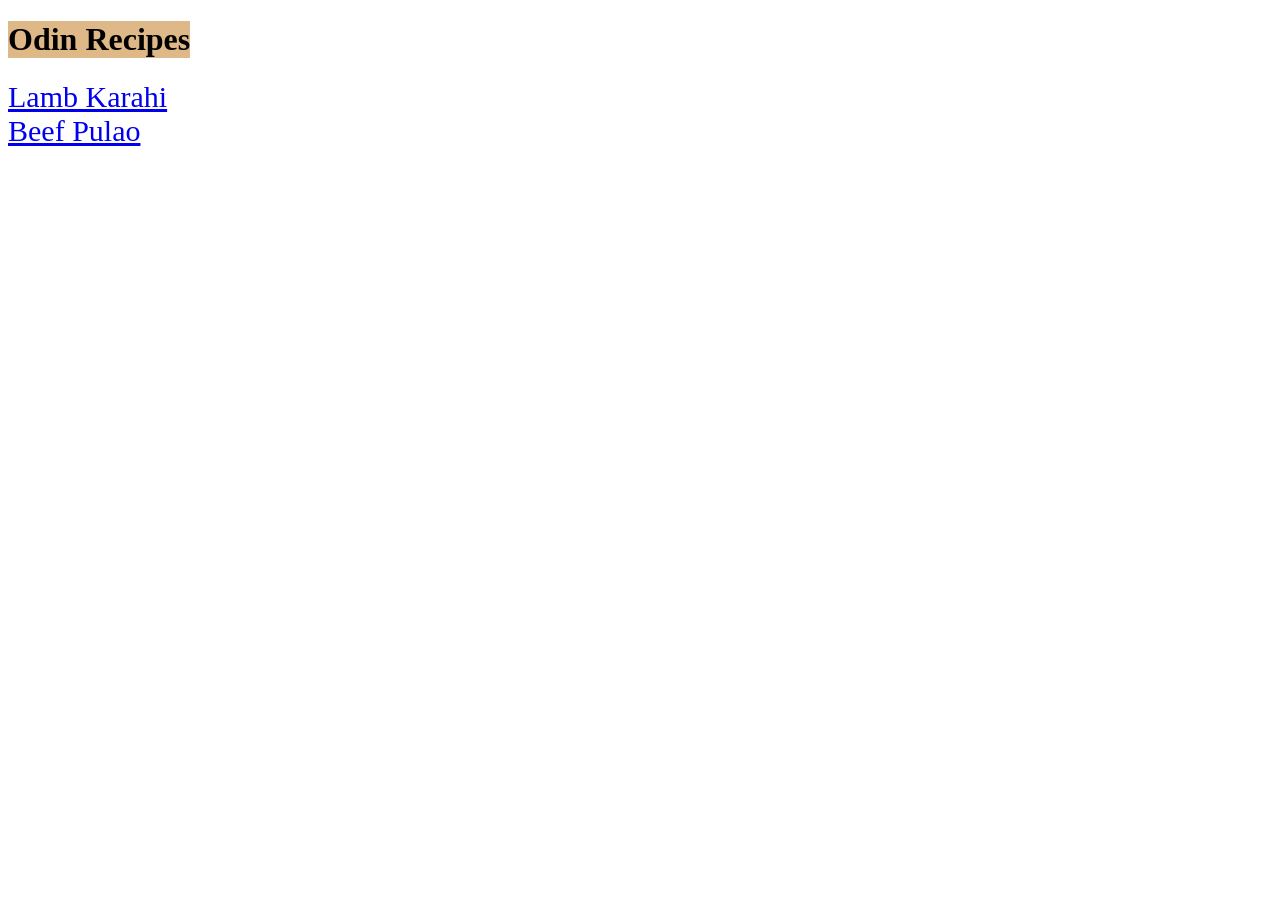
<file: index.html>
<!DOCTYPE html>
<html lang="en">
 <head>
  <meta charset="UTF-8">
  <title>Odin Recipes Home</title>
  <link rel="stylesheet" href="style.css">
 </head>

 <body>
 <h1>Odin Recipes</h1>
 <a href="./recipes/Lamb Karahi.html">Lamb Karahi</a><br>
 <a href="./recipes/beef pulao.html">Beef Pulao</a>
 
 </body>

</html>
</file>
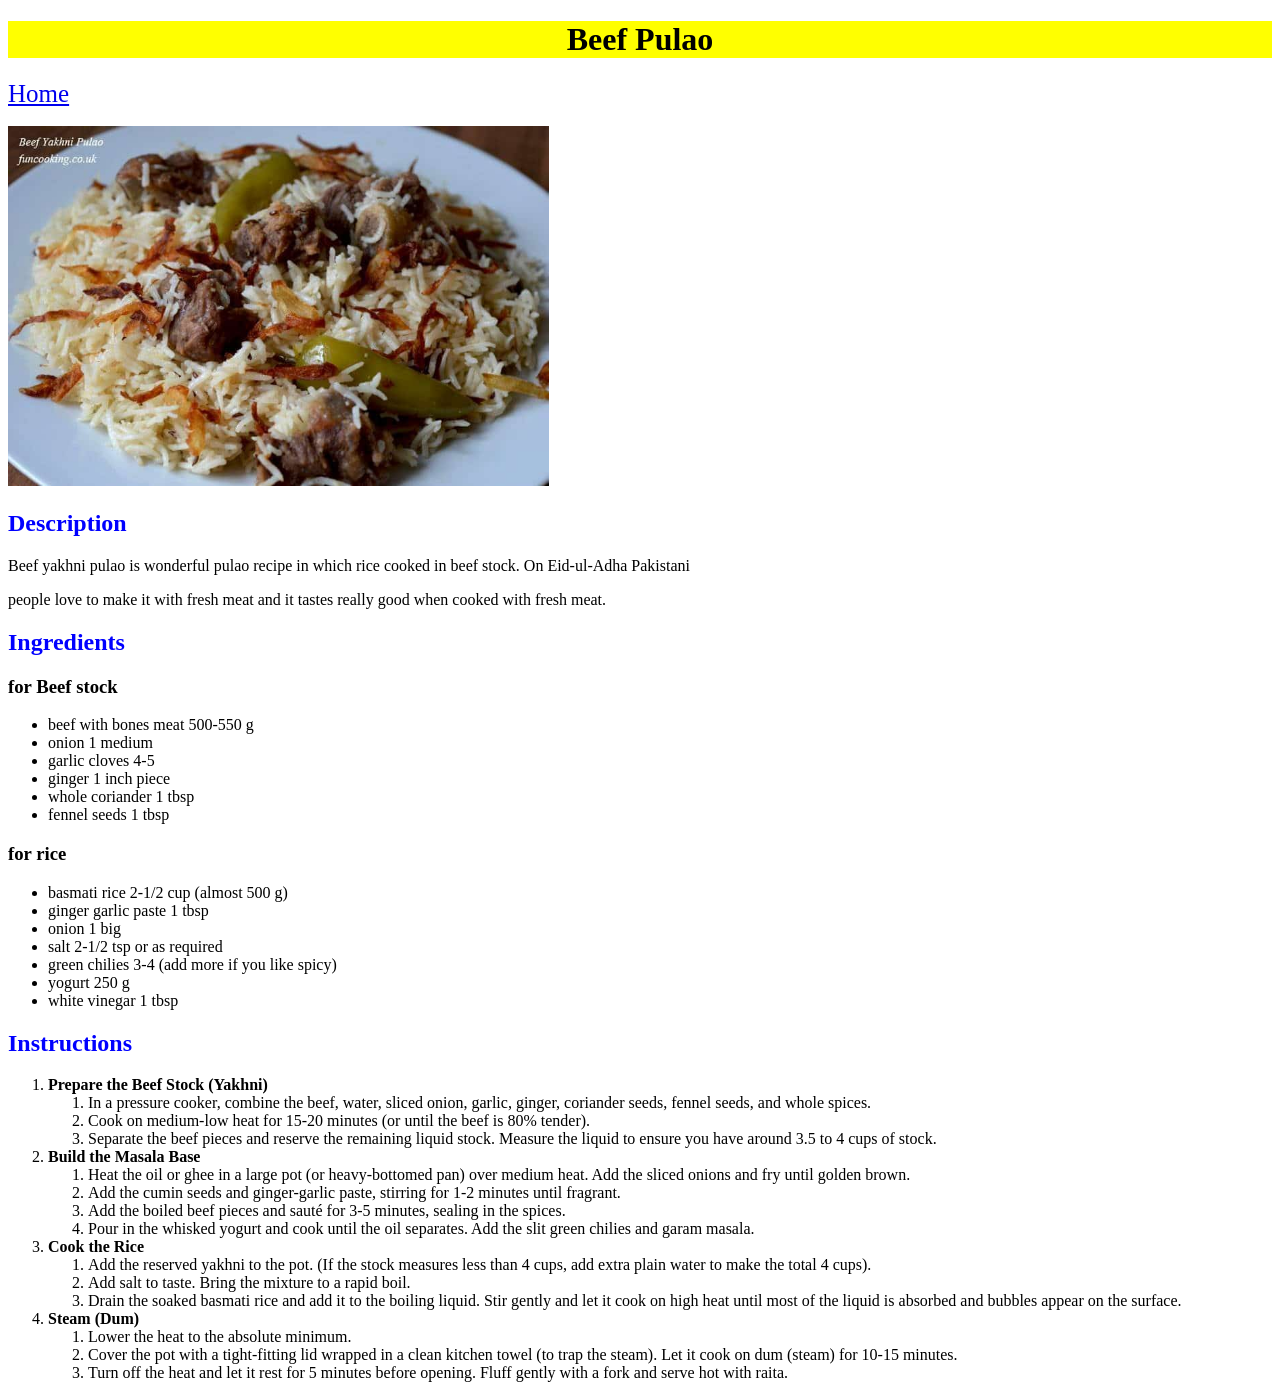
<file: recipes/beef pulao.html>
<!DOCTYPE html>
<html lang="en">

 <head>
  <meta charset="UTF-8">
  <title>Recipe</title>
  <link rel="stylesheet" href="../style.css">
 </head>

 <body>
  
  <h1 class="heading">Beef Pulao</h1>
  
 <a class="home" href="../index.html">Home</a><br><br>
 <img src="../images/BeefPulao.jpg" alt="Beef Pulao image" height="360" width=auto>
 
 <h2 class="heading2">Description</h2>
 <p>Beef yakhni pulao is wonderful pulao recipe in which rice cooked in  beef stock. On Eid-ul-Adha Pakistani </p>
 <p>people love to make it with fresh  meat and it tastes really good when cooked with fresh meat. </p>
 
 
 <h2 class="heading2">Ingredients</h2>
 <h3>for Beef stock</h3>
 <ul>
  <li>beef with bones meat    500-550 g</li>
  <li>onion 1 medium</li>
  <li>garlic cloves  4-5</li>
  <li>ginger  1 inch piece</li>
  <li>whole coriander  1 tbsp</li>
  <li>fennel seeds   1 tbsp</li>
 </ul>
 <h3>for rice</h3>
 <ul>
  <li>basmati rice   2-1/2 cup   (almost 500 g)</li>
  <li>ginger garlic paste   1 tbsp</li>
  <li>onion  1 big</li>
  <li>salt  2-1/2 tsp  or as required</li>
  <li>green chilies  3-4 (add more if you like spicy)</li>
  <li>yogurt  250 g</li>
  <li>white vinegar  1 tbsp</li>
 </ul>
 <h2 class="heading2">Instructions</h2>
 <ol>

   <li> <strong>Prepare the Beef Stock (Yakhni)</strong></li>
   <ol>
    <li>In a pressure cooker, combine the beef, water, sliced onion, garlic, ginger, coriander seeds, fennel seeds, and whole spices.</li>
    <li>Cook on medium-low heat for 15-20 minutes (or until the beef is 80% tender).</li>
    <li>Separate the beef pieces and reserve the remaining liquid stock. Measure the liquid to ensure you have around 3.5 to 4 cups of stock.</li>
   </ol>
   <li><strong> Build the Masala Base</strong><br></li>
   <ol>
    <li>Heat the oil or ghee in a large pot (or heavy-bottomed pan) over medium heat. Add the sliced onions and fry until golden brown.</li>
    <li>Add the cumin seeds and ginger-garlic paste, stirring for 1-2 minutes until fragrant.</li>
    <li>Add the boiled beef pieces and sauté for 3-5 minutes, sealing in the spices.</li>
    <li>Pour in the whisked yogurt and cook until the oil separates. Add the slit green chilies and garam masala.</li>
   </ol>
   <li><strong> Cook the Rice</strong><br></li>
   <ol>
    <li>Add the reserved yakhni to the pot. (If the stock measures less than 4 cups, add extra plain water to make the total 4 cups).</li>
    <li>Add salt to taste. Bring the mixture to a rapid boil.</li>
    <li>Drain the soaked basmati rice and add it to the boiling liquid. Stir gently and let it cook on high heat until most of the liquid is absorbed and bubbles appear on the surface.</li>
   </ol>
   <li><strong>Steam (Dum)</strong><br></li>
    <ol>
     <li>Lower the heat to the absolute minimum.</li>
     <li>Cover the pot with a tight-fitting lid wrapped in a clean kitchen towel (to trap the steam). Let it cook on dum (steam) for 10-15 minutes.</li>
     <li>Turn off the heat and let it rest for 5 minutes before opening. Fluff gently with a fork and serve hot with raita.</li>
    </ol>
   
 </ol>
 </body>

</html>
</file>
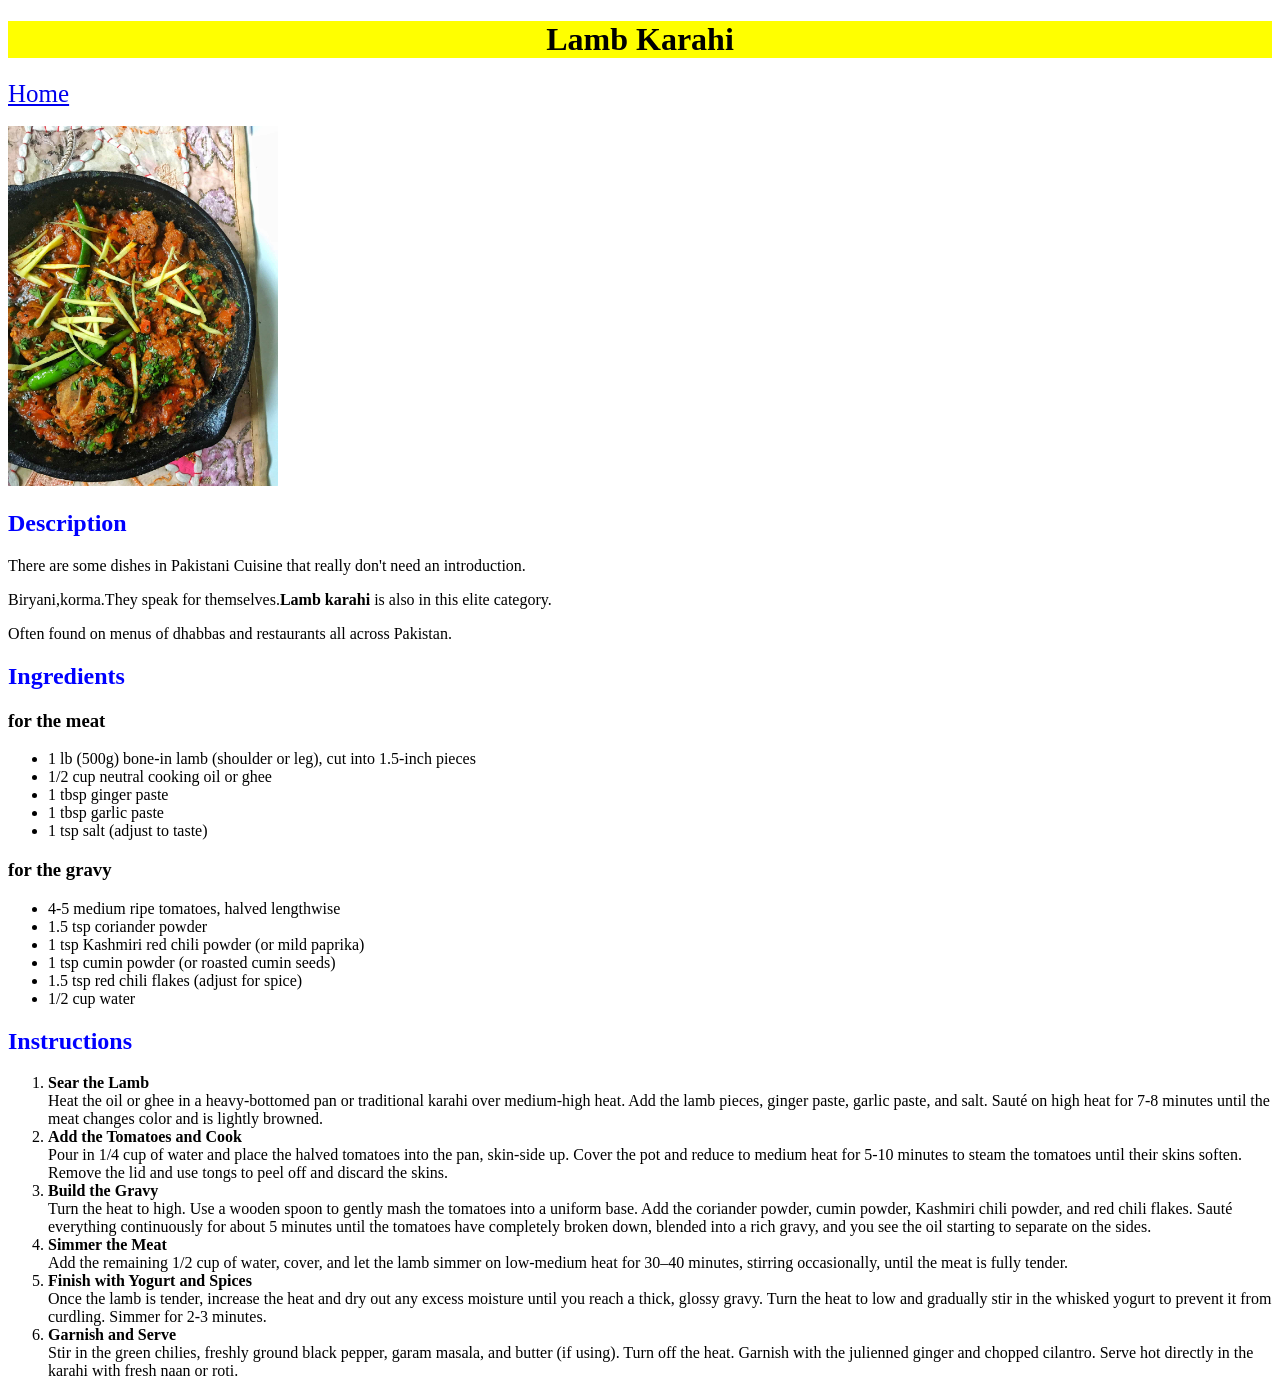
<file: recipes/Lamb Karahi.html>
<!DOCTYPE html>
<html lang="en">

 <head>
  <meta charset="UTF-8">
  <title>Recipe</title>
  <link rel="stylesheet" href="../style.css">
 </head>

 <body>
  
 <h1 class="heading">Lamb Karahi</h1>
  
 <a class="home" href="../index.html">Home</a><br><br>
 <img src="../images/karahi.jpg" alt="lamb karahi image" height="360" width=auto>
 
 <h2 class="heading2">Description</h2>
 <p>There are some dishes in Pakistani Cuisine that really don't need an introduction.</p>
 <p>Biryani,korma.They speak for themselves.<strong>Lamb karahi</strong> is also in this elite category.</p>
 <p>Often found on menus of dhabbas and restaurants all across Pakistan.</p>
 
 <h2 class="heading2">Ingredients</h2>
 <h3>for the meat</h3>
 <ul>
  <li>1 lb (500g) bone-in lamb (shoulder or leg), cut into 1.5-inch pieces</li>
  <li>1/2 cup neutral cooking oil or ghee</li>
  <li>1 tbsp ginger paste</li>
  <li>1 tbsp garlic paste</li>
  <li>1 tsp salt (adjust to taste)</li>
 </ul>
 <h3>for the gravy</h3>
 <ul>
  <li>4-5 medium ripe tomatoes, halved lengthwise</li>
  <li>1.5 tsp coriander powder</li>
  <li>1 tsp Kashmiri red chili powder (or mild paprika)</li>
  <li>1 tsp cumin powder (or roasted cumin seeds)</li>
  <li>1.5 tsp red chili flakes (adjust for spice)</li>
  <li>1/2 cup water</li>
 </ul>
 <h2 class="heading2">Instructions</h2>
 <ol>

   <li> <strong>Sear the Lamb</strong><br>
    Heat the oil or ghee in a heavy-bottomed pan or traditional karahi over medium-high heat. Add the lamb pieces, ginger paste, garlic paste, and salt. Sauté on high heat for 7-8 minutes until the meat changes color and is lightly browned.</li>
   <li><strong>Add the Tomatoes and Cook</strong><br>Pour in 1/4 cup of water and place the halved tomatoes into the pan, skin-side up. Cover the pot and reduce to medium heat for 5-10 minutes to steam the tomatoes until their skins soften. Remove the lid and use tongs to peel off and discard the skins.</li>
   <li><strong>Build the Gravy</strong><br>Turn the heat to high. Use a wooden spoon to gently mash the tomatoes into a uniform base. Add the coriander powder, cumin powder, Kashmiri chili powder, and red chili flakes. Sauté everything continuously for about 5 minutes until the tomatoes have completely broken down, blended into a rich gravy, and you see the oil starting to separate on the sides.</li>
   <li><strong>Simmer the Meat</strong><br>Add the remaining 1/2 cup of water, cover, and let the lamb simmer on low-medium heat for 30–40 minutes, stirring occasionally, until the meat is fully tender.</li>
   <li><strong>Finish with Yogurt and Spices</strong><br>Once the lamb is tender, increase the heat and dry out any excess moisture until you reach a thick, glossy gravy. Turn the heat to low and gradually stir in the whisked yogurt to prevent it from curdling. Simmer for 2-3 minutes.</li>
   <li><strong>Garnish and Serve</strong><br>Stir in the green chilies, freshly ground black pepper, garam masala, and butter (if using). Turn off the heat. Garnish with the julienned ginger and chopped cilantro. Serve hot directly in the karahi with fresh naan or roti.</li>

 </ol>
 </body>

</html>
</file>
<file: style.css>
h1 {
  background-color: burlywood;
  width: max-content;
}

a{
  font-size: 30px;
}

a:hover{
    background-color: cadetblue;
}

.heading{
    background-color: yellow;
    width:100%;
    text-align: center;
}

.home{
    font-size: 25px;
}
.heading2{
  color:blue;
}
</file>
